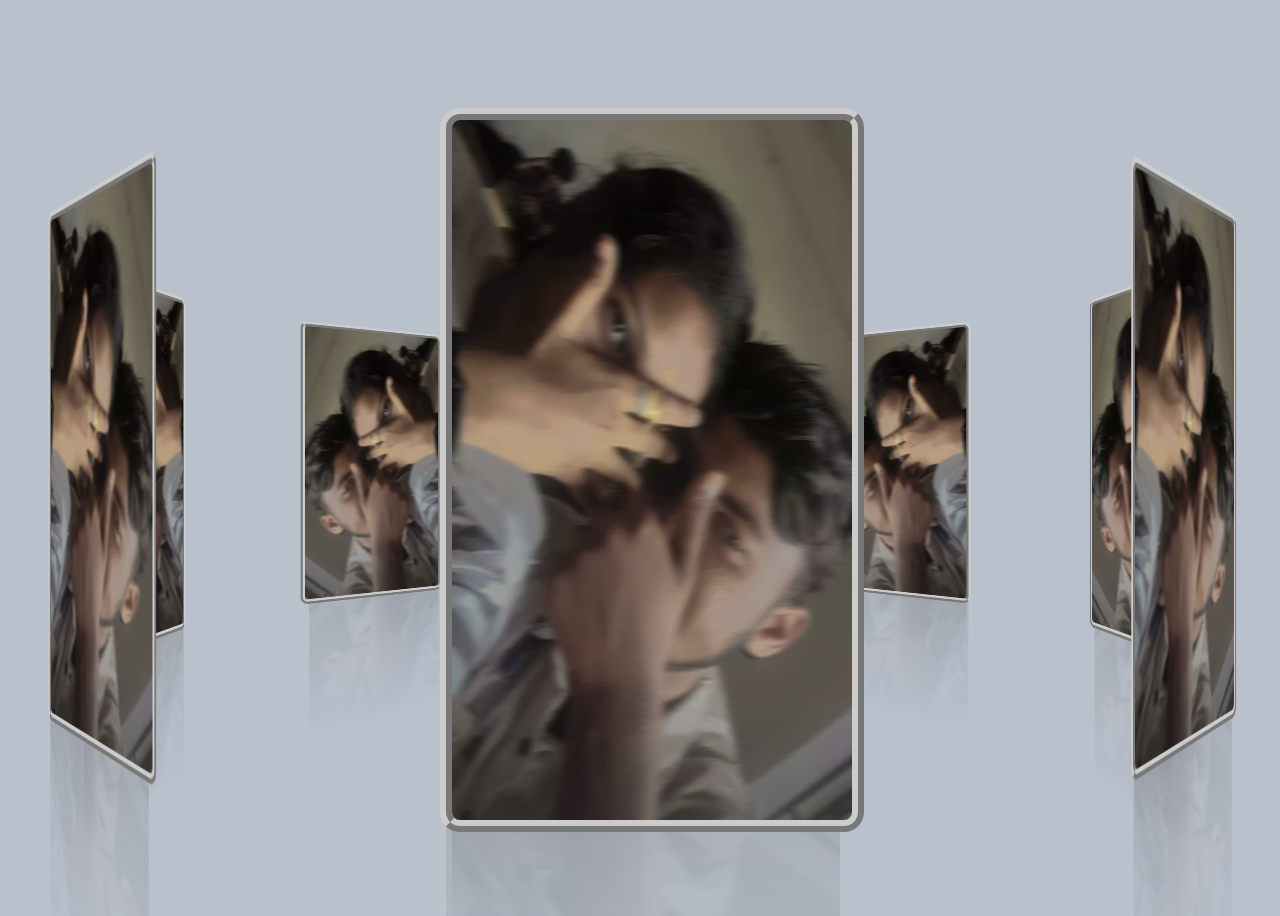
<file: site/gallery.html>
<!DOCTYPE html>
<html lang="en">
<head>
    <meta charset="UTF-8">
    <meta name="viewport" content="width=device-width, initial-scale=1.0">
    <title>Document</title>
    <link rel="stylesheet" href="style.css">
</head>
<body>
    <div class="container">
        <span style="--i:1"><img src="image.png" alt=""></span>
        <span style="--i:2"><img src="image.png" alt=""></span>
        <span style="--i:3"><img src="image.png" alt=""></span>
        <span style="--i:4"><img src="image.png" alt=""></span>
        <span style="--i:5"><img src="image.png" alt=""></span>
        <span style="--i:6"><img src="image.png" alt=""></span>
        <span style="--i:7"><img src="image.png" alt=""></span>
        <span style="--i:8"><img src="image.png" alt=""></span>
    </div>
</body>
</html>
</file>
<file: site/style.css>
body{
    background-color: #b9c1cd;
    display: flex;
    justify-content: center;
    align-items: center;
    min-height: 100vh;

}
img{
    height: 350px;
    width: 200px;
}
.container{
    width: 200px;
    height: 350px;
    position: relative;
    transform-style: preserve-3d;
    transform: perspective(1000px);
    animation: gallery 20s linear infinite;
    cursor: pointer;
}
.container span{
    position: absolute;
    width: 100%;
    height: 100%;
    transform-style: preserve-3d;
    transform: rotateY(calc(var(--i)*45deg)) translateZ(500px);
    -webkit-box-reflect: below 2.5px linear-gradient(transparent, transparent, rgba(3,3,3,0.2));
    
}
.container span img{
    position: absolute;
    border-radius: 10px;
    border: 6px ridge #ccc;
}
@keyframes gallery{
    0%{
        transform: perspective(1000px) rotateY(0deg);
    }
    100%{
        transform: perspective(1000px) rotateY(360deg);
    }
}
</file>
